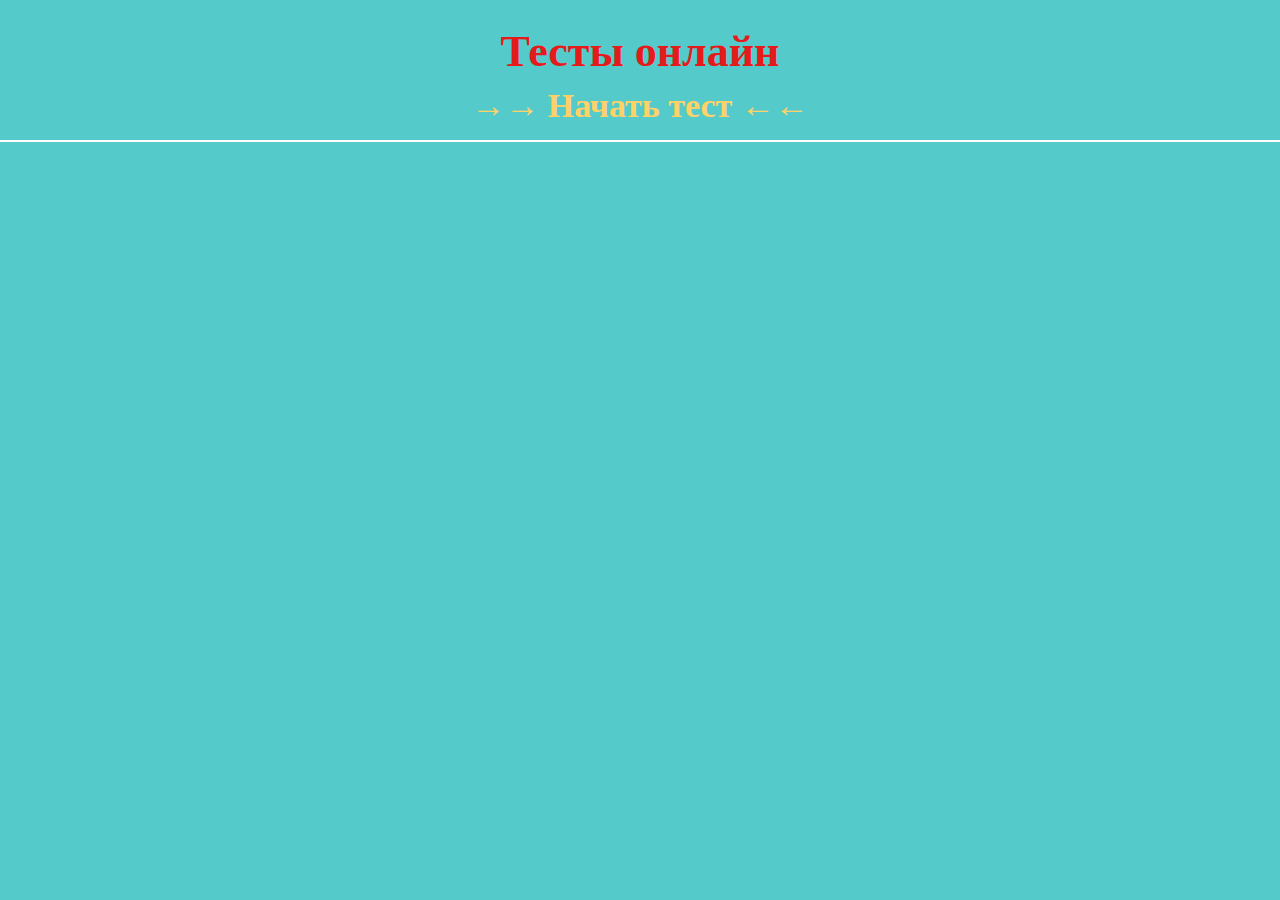
<file: index.html>
<!DOCTYPE html>
<html lang="en">
  <head>
    <meta charset="UTF-8" />
    <meta name="viewport" content="width=device-width, initial-scale=1.0" />
    <title>Tests for you</title>
    <meta
      name="description"
      content="The most test about your IQ"
    />
  
    <link rel="stylesheet" type="text/css" href="./styles/reset.css">
		<link rel="stylesheet" type="text/css" href="./styles/main.css">
		<link rel="stylesheet" type="text/css" href="./styles/test_1.css">


  </head> 
  <body>   
    <header class="header">
      <h1 class="header_h1">Тесты онлайн</h2>
    <a href="#main" class="link"><h2 id="test_1" class="header_h2">→→ Начать тест ←←</h2></a>           
    </header>
      <main>                     
          <div id="app"></div>          
      </main>      
  </div>  
    <script src="js/route.js"></script>
    <script src="js/router.js"></script>
    <script src="js/app.js"></script> 
  </body>
</html>
</file>
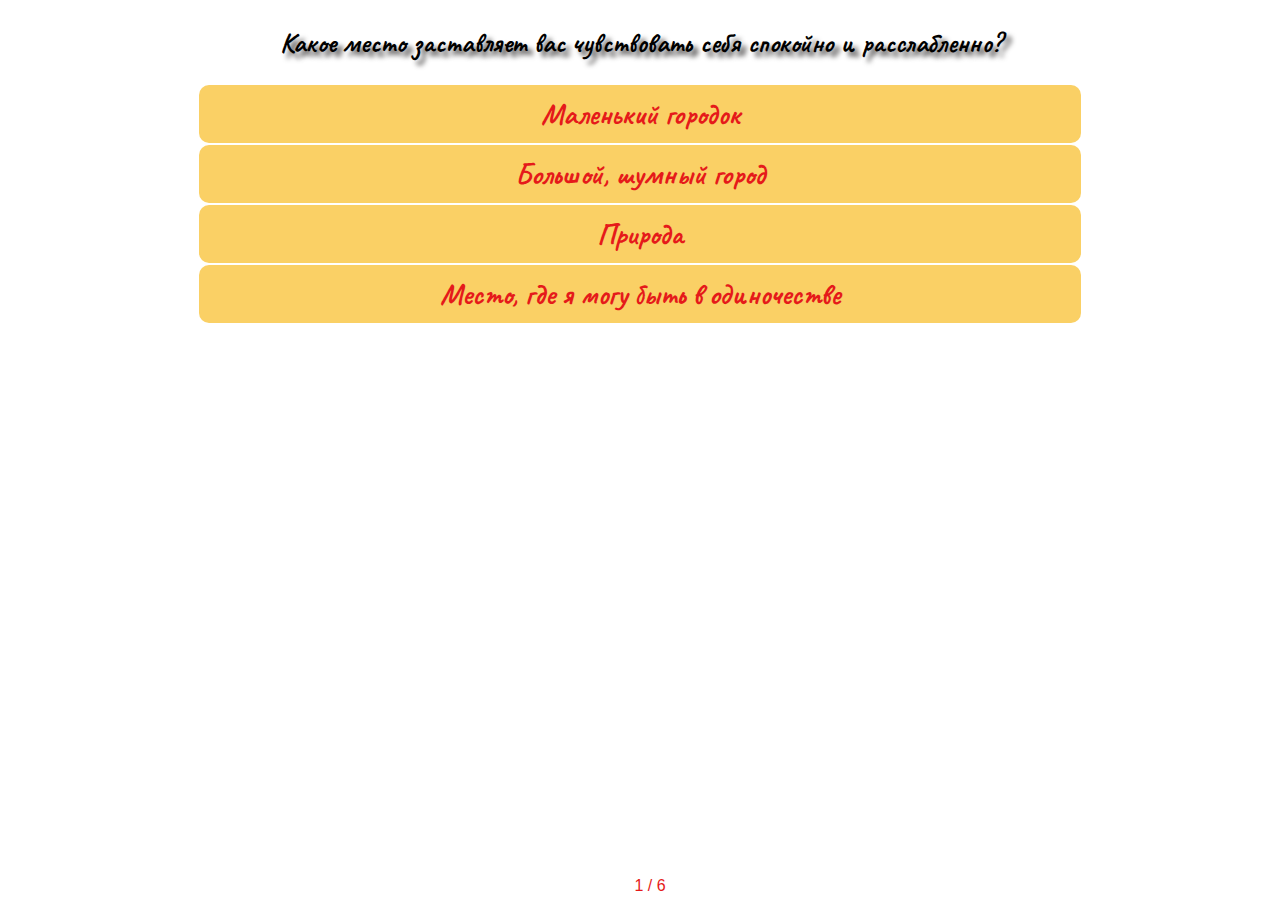
<file: tests/quiz.html>
<!DOCTYPE html>
<html>
  <head>
    <title>Quiz</title>
    <meta charset="utf-8" />
    <link rel="stylesheet" type="text/css" href="../styles/app.css" />
    <meta
      name="viewport"
      content="width=device-width, initial-scale=1.0, maximum-scale=1.0, user-scalable=0"
    />
    <meta name="apple-mobile-web-app-capable" content="yes" />
    <meta name="mobile-web-app-capable" content="yes" />
    <meta name="HandheldFriendly" content="true" />
  </head>
  <body>
    <div class="wrapper">
      <main class="main">
        <div class="quiz__head">
          <div class="head__content" id="result"></div>

          <div class="head__content" id="head">
            Lorem ipsum dolor sit amet consectetur adipisicing elit. Ut ducimus
            odit accusamus, illum quas magni provident odio praesentium commodi
            sint, porro harum, minus cupiditate architecto culpa aut ex dolore
            officia.
          </div>
        </div>
        <div class="quiz__body">
          <div class="buttons">
            <div class="buttons__content" id="buttons">
              <button class="button">Default button</button><br />
              <button class="button button_wrong">Wrong answer</button><br />
              <button class="button button_correct">Correct answer</button
              ><br />
              <button class="button button_passive">Unclicked button</button
              ><br />
            </div>
          </div>
          <div></div>
          <div class="quiz__footer">
            <div class="footer__content" id="pages">0 / 0</div>
          </div>
        </div>
      </main>
    </div>
    <script type="text/javascript" src="../js/test_1.js"></script>
  </body>
</html>
</file>
<file: styles/main.css>
body {
  background-color: #54cbca;
}
.header {
  width: 100wv;
  height: 100px;
  padding: 30px 30px 10px 30px;
  border-bottom: 2px solid #fdfdfd;
  margin-bottom: 20px;
}
.header_h1 {
  font-size: 44px;
  font-weight: 600;
  margin-bottom: 15px;
  color: #e51a1a;
  text-align: center;
}
.link {
  text-decoration: none;
  color: #fed267;
  font-weight: 600;
  text-align: center;
  cursor: pointer;
}
.main_item {
  width: 280px;
  height: 400px;
  border-radius: 10px;
  background-color: #fed267;
  padding: 20px;
  box-shadow: 15px 15px 15px rgb(57, 56, 56);
}
.main_item:hover {
  scale: 1.03;
  box-shadow: 15px 15px 15px rgb(251, 251, 251);
}
.main_h2 {
  color: #e51a1a;
}
.header_h2:hover {
  color: #e51a1a;
  animation-name: h2-start;
  animation-duration: 1000ms;
  animation-iteration-count: infinite;
}
@keyframes h2-start {
  0% {
    color: #fed267;
  }
  25% {
    color: #e51a1a;
  }
  50% {
    color: #fed267;
  }
  75% {
    color: #e51a1a;
  }
  100% {
    color: #fed267;
  }
}

@media Screen and (min-width: 375px) {
  .container {
    padding: 30px 20px 40px 20px;
  }
  .main_item {
    margin: 0 auto;
    margin-bottom: 20px;
  }
  .link {
    font-size: 24px;
  }
  .main_h2 {
    margin-top: 30px;
  }
}
@media Screen and (min-width: 768px) {
  .main {
    display: flex;
  }
  .link {
    font-size: 34px;
  }
}
</file>
<file: styles/test_1.css>
@font-face {
  font-family: "Caveat-Bold";
  src: url("https://gregory0401.github.io/Tests/font/Caveat-Bold.ttf");
}
.container-wrapper {
  padding: 0 30px 40px 30px;
}
.back {
  color: #070707;
  text-align: left;
  font-size: 22px;
}
.main_back {
  margin-bottom: 40px;
  color: #fdfdfd;
}
.main_back:hover {
  color: #e51a1a;
}
.main_back:hover .main_span {
  scale: 1.03;
}

.quiz-frame {
  width: 340px;
  height: 600px;
  background-color: #fad065;
  border-radius: 20px;
  box-shadow: 15px 15px 15px rgb(57, 56, 56);
}
.test1_container {
  width: 340px;
  margin: 0 auto;
}
.test1_h2 {
  text-align: center;
  font-size: 40px;
  color: #fdfdfd;
  margin-bottom: 20px;
  text-shadow: 5px 5px 4px #5d5e5f;
  font-family: "Caveat-Bold";
}
</file>
<file: styles/app.css>
@font-face {
  font-family: "MarckScript-Regular";
  src: url("https://gregory0401.github.io/Tests/font/MarckScript-Regular.ttf");
  font-family: "Caveat-Bold";
  src: url("https://gregory0401.github.io/Tests/font/Caveat-Bold.ttf");
}
body,
html {
  width: 100%;
  height: 100%;
  margin: 0;
  padding: 0;
  overflow: hidden;
  font-size: 16px;
  font-family: helvetica, arial;
  color: #111;
}

.wrapper {
  width: 100%;
  height: 100%;
  display: table;
}

.main {
  width: 200px;
  display: table-cell;
  /* vertical-align: middle; */
  text-align: center;
}

.quiz-frame {
  border: 0;
  box-shadow: 0 0 10px rgba(0, 0, 0, 0.5);
}

.quiz__head {
  font-size: 20pt;
  margin: 10px;
  margin-bottom: 20px;
}

.head__content {
  font-size: 28px;
  padding: 5px;
  text-shadow: 5px 5px 5px rgb(83, 81, 81);
  color: rgb(0, 0, 0);
  font-family: "Caveat-Bold";
}

.quiz__body {
  margin: 10px;
}

.quiz__footer {
  position: absolute;
  bottom: 0;
  display: block;
  width: 100%;
}

.footer__content {
  padding: 5px;
  color: #e51a1a;
}

.button {
  border: 0;
  border-radius: 10px;
  background-color: #fad065;
  color: #e51a1a;
  padding: 10px 25px;
  width: 70%;
  font-size: 30px;
  font-family: "Caveat-Bold";
  display: block;
  margin: 2px auto;
  cursor: pointer;
}
.button:hover,
:focus {
  scale: 1.2;
}

.button_correct::before {
  content: "✔️";
}
.result__content {
  align-items: center;
  margin-top: 40%;
  color: #e51a1a;
  font-family: "Caveat-Bold";
}
</file>
